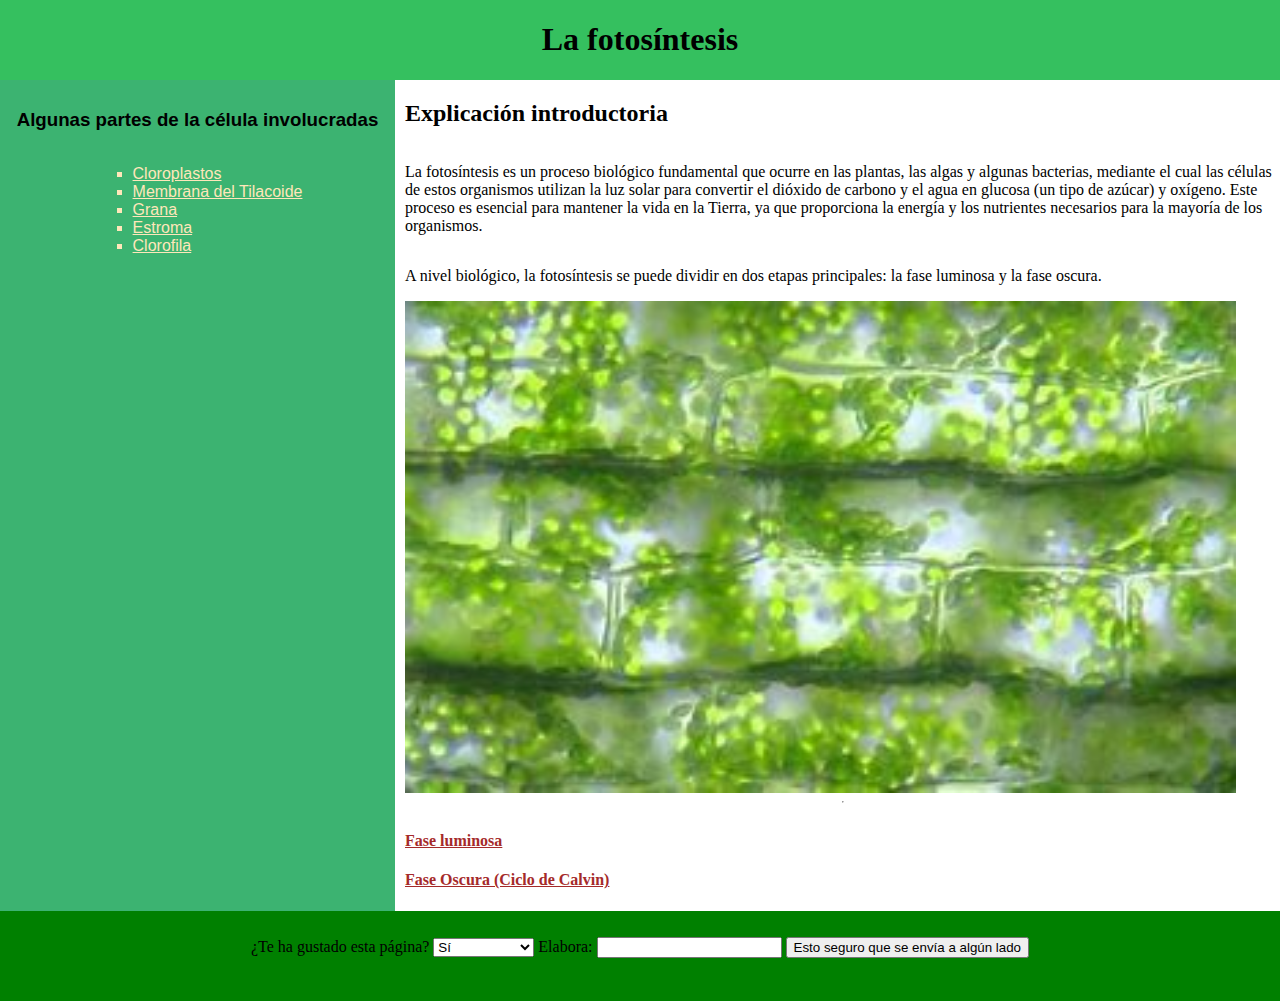
<file: index.html>
<html>
<head>
    <title>Fotosíntesis</title>
    <link rel="stylesheet" href="foto.css">
</head>
<body style="margin:0">
    <header>
        <h1>La fotosíntesis</h1>
    </header>
    
    <div class="fila1">
        <div class="lado">
            
                <h3>Algunas partes de la célula involucradas</h3>
                <ul>
                    <li><a href="https://www.ecologiaverde.com/cloroplastos-que-son-estructura-y-funcion-4443.html">Cloroplastos</a></li>
                    <li><a href="https://www.lifeder.com/tilacoides">Membrana del Tilacoide</a></li>
                    <li><a href="https://es.wikipedia.org/wiki/Grana">Grana</a></li>
                    <li><a href="https://es.wikipedia.org/wiki/Estroma_(bot%C3%A1nica)">Estroma</a></li>
                    <li><a href="https://es.wikipedia.org/wiki/Clorofila">Clorofila</a></li>
                 </ul>
            
        </div>

        <div class="columna2">
            
            <h2>Explicación introductoria</h2>
            <p>La fotosíntesis es un proceso biológico fundamental que ocurre en las plantas, las algas y algunas bacterias, mediante el cual las células de estos organismos utilizan la luz solar para convertir el dióxido de carbono y el agua en glucosa (un tipo de azúcar) y oxígeno. Este proceso es esencial para mantener la vida en la Tierra, ya que proporciona la energía y los nutrientes necesarios para la mayoría de los organismos.</p>
            
            <p>A nivel biológico, la fotosíntesis se puede dividir en dos etapas principales: la fase luminosa y la fase oscura.</p>
            <img src="imagen1.jpeg" alt="celulas" width=95%>
            <hr>
            <div class="sub1">
                <h4><a href="faselum.html">Fase luminosa</a></h4>
                <h4><a href="faseosc.html">Fase Oscura (Ciclo de Calvin)</a></h4>
            </div>
        </div>
        
    </div>

    <footer>
        <form>
            <label for="explic">¿Te ha gustado esta página?</label>
            <select id="opinion" name="opinion">
                <option value="si">Sí</option>
                <option value="ni">Por supuesto</option>
                <option value="no">Está fea :-/</option>
            </select>
            <label for="o">Elabora:</label>
            <input type="text" id="claro" name="claro">
            <input type="submit" value="Esto seguro que se envía a algún lado">
          </form>
        
    </footer>
    
</body>
</html>
</file>
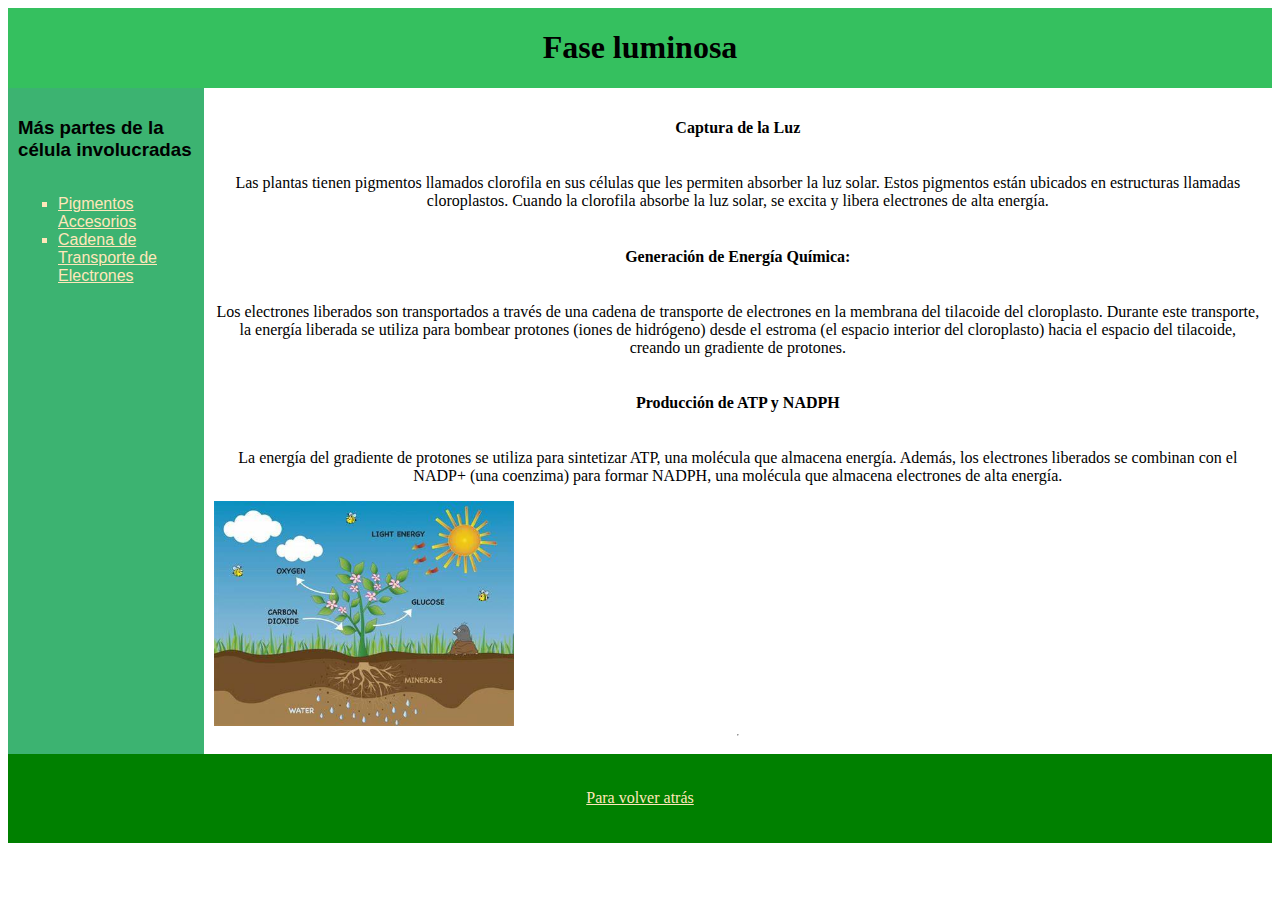
<file: faselum.html>
<html>
<head>
    <title>Fotosíntesis</title>
    <link rel="stylesheet" href="foto.css">
</head>
<body>
    <header>
        <h1>Fase luminosa</h1>
    </header>
    
    <div class="fila1">
        <div class="lado">
            
                <h3>Más partes de la célula involucradas</h3>
                <ul>
                    <li><a href="https://es.wikipedia.org/wiki/Pigmento_fotosint%C3%A9tico">Pigmentos Accesorios</a></li>
                    <li><a href="https://es.wikipedia.org/wiki/Cadena_de_transporte_de_electrones">Cadena de Transporte de Electrones</a></li>
                 </ul>
            
        </div>

        <div class="expli1">
            
            <h4>Captura de la Luz</h4>
            <p>Las plantas tienen pigmentos llamados clorofila en sus células que les permiten absorber la luz solar. Estos pigmentos están ubicados en estructuras llamadas cloroplastos. Cuando la clorofila absorbe la luz solar, se excita y libera electrones de alta energía.</p>
            <h4>Generación de Energía Química:</h4>
            <p>Los electrones liberados son transportados a través de una cadena de transporte de electrones en la membrana del tilacoide del cloroplasto. Durante este transporte, la energía liberada se utiliza para bombear protones (iones de hidrógeno) desde el estroma (el espacio interior del cloroplasto) hacia el espacio del tilacoide, creando un gradiente de protones.</p>
            <h4>Producción de ATP y NADPH</h4>
            <p>La energía del gradiente de protones se utiliza para sintetizar ATP, una molécula que almacena energía. Además, los electrones liberados se combinan con el NADP+ (una coenzima) para formar NADPH, una molécula que almacena electrones de alta energía.</p>
            <img src="fase-luminosa.jpeg" alt="celulas" width=300px>
            <hr>
        </div>
        
    </div>

    <footer>
        <a href="index.html">Para volver atrás</a>
        
    </footer>
</body>
</html>
</file>
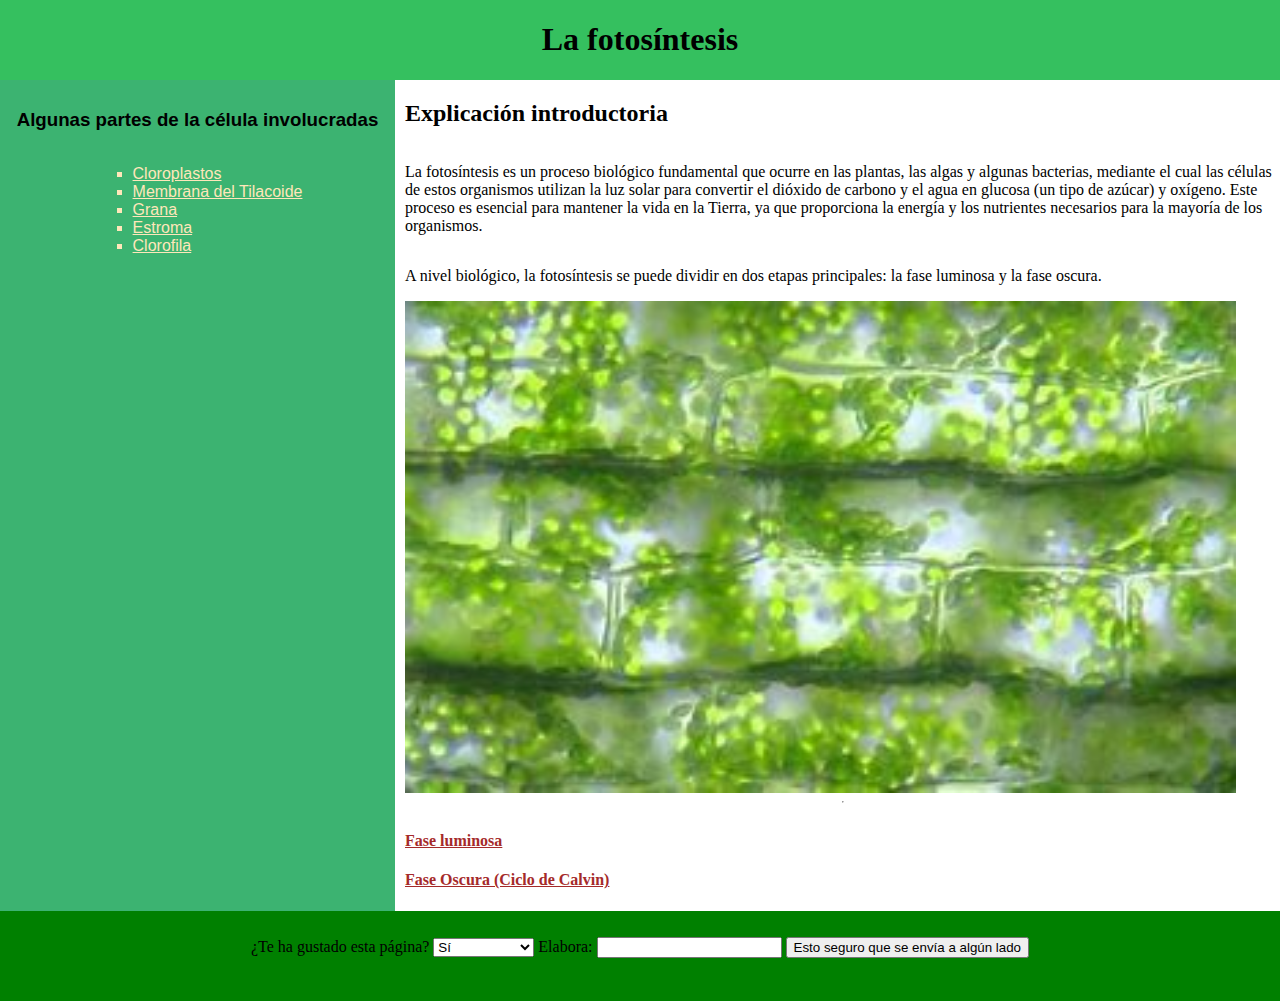
<file: foto.html>
<html>
<head>
    <title>Fotosíntesis</title>
    <link rel="stylesheet" href="foto.css">
</head>
<body style="margin:0">
    <header>
        <h1>La fotosíntesis</h1>
    </header>
    
    <div class="fila1">
        <div class="lado">
            
                <h3>Algunas partes de la célula involucradas</h3>
                <ul>
                    <li><a href="https://www.ecologiaverde.com/cloroplastos-que-son-estructura-y-funcion-4443.html">Cloroplastos</a></li>
                    <li><a href="https://www.lifeder.com/tilacoides">Membrana del Tilacoide</a></li>
                    <li><a href="https://es.wikipedia.org/wiki/Grana">Grana</a></li>
                    <li><a href="https://es.wikipedia.org/wiki/Estroma_(bot%C3%A1nica)">Estroma</a></li>
                    <li><a href="https://es.wikipedia.org/wiki/Clorofila">Clorofila</a></li>
                 </ul>
            
        </div>

        <div class="columna2">
            
            <h2>Explicación introductoria</h2>
            <p>La fotosíntesis es un proceso biológico fundamental que ocurre en las plantas, las algas y algunas bacterias, mediante el cual las células de estos organismos utilizan la luz solar para convertir el dióxido de carbono y el agua en glucosa (un tipo de azúcar) y oxígeno. Este proceso es esencial para mantener la vida en la Tierra, ya que proporciona la energía y los nutrientes necesarios para la mayoría de los organismos.</p>
            
            <p>A nivel biológico, la fotosíntesis se puede dividir en dos etapas principales: la fase luminosa y la fase oscura.</p>
            <img src="imagen1.jpeg" alt="celulas" width=95%>
            <hr>
            <div class="sub1">
                <h4><a href="faselum.html">Fase luminosa</a></h4>
                <h4><a href="faseosc.html">Fase Oscura (Ciclo de Calvin)</a></h4>
            </div>
        </div>
        
    </div>

    <footer>
        <form>
            <label for="explic">¿Te ha gustado esta página?</label>
            <select id="opinion" name="opinion">
                <option value="si">Sí</option>
                <option value="ni">Por supuesto</option>
                <option value="no">Está fea :-/</option>
            </select>
            <label for="o">Elabora:</label>
            <input type="text" id="claro" name="claro">
            <input type="submit" value="Esto seguro que se envía a algún lado">
          </form>
        
    </footer>
    
</body>
</html>
</file>
<file: foto.css>
header {
    background-color: rgb(53, 192, 95);  
    display: flex;
    justify-content: center;
    font-family: Cambria, Cochin, Georgia, Times, 'Times New Roman', serif;
   }

.lado {
    background-color: mediumseagreen;
    display: flex;
    flex-direction: column; 
    align-items: center;
    padding: 10px;
    width: 30%;
    font-family: 'Lucida Sans', 'Lucida Sans Regular', 'Lucida Grande', 'Lucida Sans Unicode', Geneva, Verdana, sans-serif;
}
ul{
    list-style-type: square;
    color: rgb(255, 231, 186);
}

.sub1 a{
    color: brown;
}

a{
    color: rgb(255, 231, 186);
}

.columna2 {
    display: flex;
    flex-direction: column;
    width: 70%;
    padding-left: 10px;
}
.fila1{
    display: flex;
    flex-direction: row;
}



footer{
    background-color: green;
    display: flex;
    justify-content: center;
    align-items: center;
    width: 100%;
    height: 10%;
    
}

.expli1{
    display: flex;
    flex-direction: column;
    text-align: center;
    padding: 10px;
}
</file>
